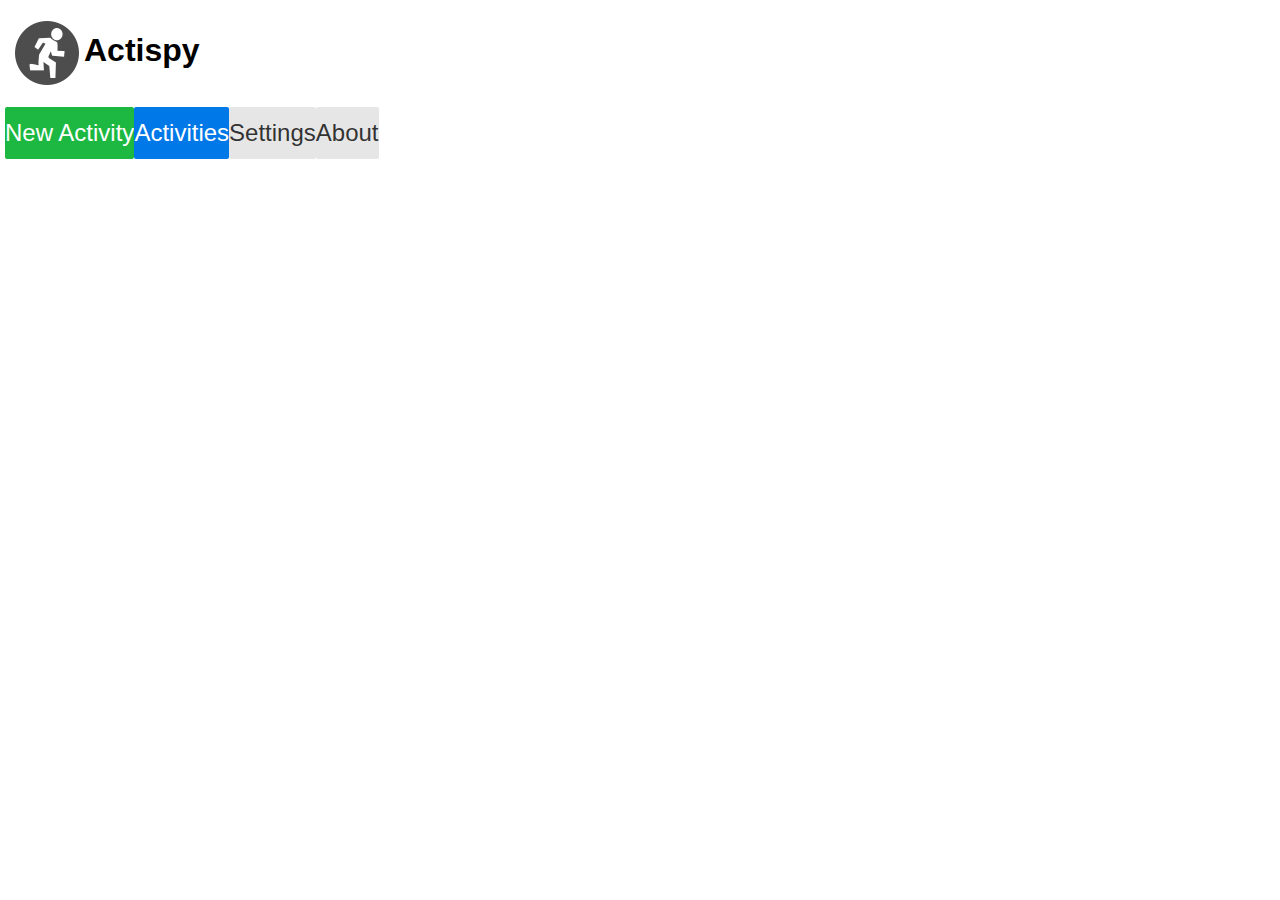
<file: index.html>
<!DOCTYPE html>
<html lang="en" ng-app="actispyApp">
  <head>
    <link rel="stylesheet" href="vendor/pure-min.css" />
    <link rel="stylesheet" href="vendor/leaflet.css" />
    <link rel="stylesheet" href="css/actispy.css" />
    <link rel="resource" type="application/l10n" href="locales/locales.ini" />
    <script src="vendor/l10n.js"></script>

    <script src="vendor/angular.min.js"></script>
    <script src="vendor/angular-route.min.js"></script>
    <script src="vendor/angular-touch.min.js"></script>
    <script src="vendor/leaflet.js"></script>
    <script src="vendor/underscore-min.js"></script>
    <script src="vendor/d3.v3.min.js"></script>
    <script src="script/util.js"></script>
    <script src="script/config.js"></script>
    <script src="script/app.js"></script>
    <script src="script/filters.js"></script>
    <script src="script/controllers.js"></script>
  </head>
  <body>
    <div class="container" ng-view></div>
  </body>
</html>
</file>
<file: vendor/leaflet.css>
/* required styles */

.leaflet-map-pane,
.leaflet-tile,
.leaflet-marker-icon,
.leaflet-marker-shadow,
.leaflet-tile-pane,
.leaflet-tile-container,
.leaflet-overlay-pane,
.leaflet-shadow-pane,
.leaflet-marker-pane,
.leaflet-popup-pane,
.leaflet-overlay-pane svg,
.leaflet-zoom-box,
.leaflet-image-layer,
.leaflet-layer {
	position: absolute;
	left: 0;
	top: 0;
	}
.leaflet-container {
	overflow: hidden;
	-ms-touch-action: none;
	}
.leaflet-tile,
.leaflet-marker-icon,
.leaflet-marker-shadow {
	-webkit-user-select: none;
	   -moz-user-select: none;
	        user-select: none;
	-webkit-user-drag: none;
	}
.leaflet-marker-icon,
.leaflet-marker-shadow {
	display: block;
	}
/* map is broken in FF if you have max-width: 100% on tiles */
.leaflet-container img {
	max-width: none !important;
	}
/* stupid Android 2 doesn't understand "max-width: none" properly */
.leaflet-container img.leaflet-image-layer {
	max-width: 15000px !important;
	}
.leaflet-tile {
	filter: inherit;
	visibility: hidden;
	}
.leaflet-tile-loaded {
	visibility: inherit;
	}
.leaflet-zoom-box {
	width: 0;
	height: 0;
	}
/* workaround for https://bugzilla.mozilla.org/show_bug.cgi?id=888319 */
.leaflet-overlay-pane svg {
	-moz-user-select: none;
	}

.leaflet-tile-pane    { z-index: 2; }
.leaflet-objects-pane { z-index: 3; }
.leaflet-overlay-pane { z-index: 4; }
.leaflet-shadow-pane  { z-index: 5; }
.leaflet-marker-pane  { z-index: 6; }
.leaflet-popup-pane   { z-index: 7; }

.leaflet-vml-shape {
	width: 1px;
	height: 1px;
	}
.lvml {
	behavior: url(#default#VML);
	display: inline-block;
	position: absolute;
	}


/* control positioning */

.leaflet-control {
	position: relative;
	z-index: 7;
	pointer-events: auto;
	}
.leaflet-top,
.leaflet-bottom {
	position: absolute;
	z-index: 1000;
	pointer-events: none;
	}
.leaflet-top {
	top: 0;
	}
.leaflet-right {
	right: 0;
	}
.leaflet-bottom {
	bottom: 0;
	}
.leaflet-left {
	left: 0;
	}
.leaflet-control {
	float: left;
	clear: both;
	}
.leaflet-right .leaflet-control {
	float: right;
	}
.leaflet-top .leaflet-control {
	margin-top: 10px;
	}
.leaflet-bottom .leaflet-control {
	margin-bottom: 10px;
	}
.leaflet-left .leaflet-control {
	margin-left: 10px;
	}
.leaflet-right .leaflet-control {
	margin-right: 10px;
	}


/* zoom and fade animations */

.leaflet-fade-anim .leaflet-tile,
.leaflet-fade-anim .leaflet-popup {
	opacity: 0;
	-webkit-transition: opacity 0.2s linear;
	   -moz-transition: opacity 0.2s linear;
	     -o-transition: opacity 0.2s linear;
	        transition: opacity 0.2s linear;
	}
.leaflet-fade-anim .leaflet-tile-loaded,
.leaflet-fade-anim .leaflet-map-pane .leaflet-popup {
	opacity: 1;
	}

.leaflet-zoom-anim .leaflet-zoom-animated {
	-webkit-transition: -webkit-transform 0.25s cubic-bezier(0,0,0.25,1);
	   -moz-transition:    -moz-transform 0.25s cubic-bezier(0,0,0.25,1);
	     -o-transition:      -o-transform 0.25s cubic-bezier(0,0,0.25,1);
	        transition:         transform 0.25s cubic-bezier(0,0,0.25,1);
	}
.leaflet-zoom-anim .leaflet-tile,
.leaflet-pan-anim .leaflet-tile,
.leaflet-touching .leaflet-zoom-animated {
	-webkit-transition: none;
	   -moz-transition: none;
	     -o-transition: none;
	        transition: none;
	}

.leaflet-zoom-anim .leaflet-zoom-hide {
	visibility: hidden;
	}


/* cursors */

.leaflet-clickable {
	cursor: pointer;
	}
.leaflet-container {
	cursor: -webkit-grab;
	cursor:    -moz-grab;
	}
.leaflet-popup-pane,
.leaflet-control {
	cursor: auto;
	}
.leaflet-dragging .leaflet-container,
.leaflet-dragging .leaflet-clickable {
	cursor: move;
	cursor: -webkit-grabbing;
	cursor:    -moz-grabbing;
	}


/* visual tweaks */

.leaflet-container {
	background: #ddd;
	outline: 0;
	}
.leaflet-container a {
	color: #0078A8;
	}
.leaflet-container a.leaflet-active {
	outline: 2px solid orange;
	}
.leaflet-zoom-box {
	border: 2px dotted #38f;
	background: rgba(255,255,255,0.5);
	}


/* general typography */
.leaflet-container {
	font: 12px/1.5 "Helvetica Neue", Arial, Helvetica, sans-serif;
	}


/* general toolbar styles */

.leaflet-bar {
	box-shadow: 0 1px 5px rgba(0,0,0,0.65);
	border-radius: 4px;
	}
.leaflet-bar a,
.leaflet-bar a:hover {
	background-color: #fff;
	border-bottom: 1px solid #ccc;
	width: 26px;
	height: 26px;
	line-height: 26px;
	display: block;
	text-align: center;
	text-decoration: none;
	color: black;
	}
.leaflet-bar a,
.leaflet-control-layers-toggle {
	background-position: 50% 50%;
	background-repeat: no-repeat;
	display: block;
	}
.leaflet-bar a:hover {
	background-color: #f4f4f4;
	}
.leaflet-bar a:first-child {
	border-top-left-radius: 4px;
	border-top-right-radius: 4px;
	}
.leaflet-bar a:last-child {
	border-bottom-left-radius: 4px;
	border-bottom-right-radius: 4px;
	border-bottom: none;
	}
.leaflet-bar a.leaflet-disabled {
	cursor: default;
	background-color: #f4f4f4;
	color: #bbb;
	}

.leaflet-touch .leaflet-bar a {
	width: 30px;
	height: 30px;
	line-height: 30px;
	}


/* zoom control */

.leaflet-control-zoom-in,
.leaflet-control-zoom-out {
	font: bold 18px 'Lucida Console', Monaco, monospace;
	text-indent: 1px;
	}
.leaflet-control-zoom-out {
	font-size: 20px;
	}

.leaflet-touch .leaflet-control-zoom-in {
	font-size: 22px;
	}
.leaflet-touch .leaflet-control-zoom-out {
	font-size: 24px;
	}


/* layers control */

.leaflet-control-layers {
	box-shadow: 0 1px 5px rgba(0,0,0,0.4);
	background: #fff;
	border-radius: 5px;
	}
.leaflet-control-layers-toggle {
	background-image: url(images/layers.png);
	width: 36px;
	height: 36px;
	}
.leaflet-retina .leaflet-control-layers-toggle {
	background-image: url(images/layers-2x.png);
	background-size: 26px 26px;
	}
.leaflet-touch .leaflet-control-layers-toggle {
	width: 44px;
	height: 44px;
	}
.leaflet-control-layers .leaflet-control-layers-list,
.leaflet-control-layers-expanded .leaflet-control-layers-toggle {
	display: none;
	}
.leaflet-control-layers-expanded .leaflet-control-layers-list {
	display: block;
	position: relative;
	}
.leaflet-control-layers-expanded {
	padding: 6px 10px 6px 6px;
	color: #333;
	background: #fff;
	}
.leaflet-control-layers-selector {
	margin-top: 2px;
	position: relative;
	top: 1px;
	}
.leaflet-control-layers label {
	display: block;
	}
.leaflet-control-layers-separator {
	height: 0;
	border-top: 1px solid #ddd;
	margin: 5px -10px 5px -6px;
	}


/* attribution and scale controls */

.leaflet-container .leaflet-control-attribution {
	background: #fff;
	background: rgba(255, 255, 255, 0.7);
	margin: 0;
	}
.leaflet-control-attribution,
.leaflet-control-scale-line {
	padding: 0 5px;
	color: #333;
	}
.leaflet-control-attribution a {
	text-decoration: none;
	}
.leaflet-control-attribution a:hover {
	text-decoration: underline;
	}
.leaflet-container .leaflet-control-attribution,
.leaflet-container .leaflet-control-scale {
	font-size: 11px;
	}
.leaflet-left .leaflet-control-scale {
	margin-left: 5px;
	}
.leaflet-bottom .leaflet-control-scale {
	margin-bottom: 5px;
	}
.leaflet-control-scale-line {
	border: 2px solid #777;
	border-top: none;
	line-height: 1.1;
	padding: 2px 5px 1px;
	font-size: 11px;
	white-space: nowrap;
	overflow: hidden;
	-moz-box-sizing: content-box;
	     box-sizing: content-box;

	background: #fff;
	background: rgba(255, 255, 255, 0.5);
	}
.leaflet-control-scale-line:not(:first-child) {
	border-top: 2px solid #777;
	border-bottom: none;
	margin-top: -2px;
	}
.leaflet-control-scale-line:not(:first-child):not(:last-child) {
	border-bottom: 2px solid #777;
	}

.leaflet-touch .leaflet-control-attribution,
.leaflet-touch .leaflet-control-layers,
.leaflet-touch .leaflet-bar {
	box-shadow: none;
	}
.leaflet-touch .leaflet-control-layers,
.leaflet-touch .leaflet-bar {
	border: 2px solid rgba(0,0,0,0.2);
	background-clip: padding-box;
	}


/* popup */

.leaflet-popup {
	position: absolute;
	text-align: center;
	}
.leaflet-popup-content-wrapper {
	padding: 1px;
	text-align: left;
	border-radius: 12px;
	}
.leaflet-popup-content {
	margin: 13px 19px;
	line-height: 1.4;
	}
.leaflet-popup-content p {
	margin: 18px 0;
	}
.leaflet-popup-tip-container {
	margin: 0 auto;
	width: 40px;
	height: 20px;
	position: relative;
	overflow: hidden;
	}
.leaflet-popup-tip {
	width: 17px;
	height: 17px;
	padding: 1px;

	margin: -10px auto 0;

	-webkit-transform: rotate(45deg);
	   -moz-transform: rotate(45deg);
	    -ms-transform: rotate(45deg);
	     -o-transform: rotate(45deg);
	        transform: rotate(45deg);
	}
.leaflet-popup-content-wrapper,
.leaflet-popup-tip {
	background: white;

	box-shadow: 0 3px 14px rgba(0,0,0,0.4);
	}
.leaflet-container a.leaflet-popup-close-button {
	position: absolute;
	top: 0;
	right: 0;
	padding: 4px 4px 0 0;
	text-align: center;
	width: 18px;
	height: 14px;
	font: 16px/14px Tahoma, Verdana, sans-serif;
	color: #c3c3c3;
	text-decoration: none;
	font-weight: bold;
	background: transparent;
	}
.leaflet-container a.leaflet-popup-close-button:hover {
	color: #999;
	}
.leaflet-popup-scrolled {
	overflow: auto;
	border-bottom: 1px solid #ddd;
	border-top: 1px solid #ddd;
	}

.leaflet-oldie .leaflet-popup-content-wrapper {
	zoom: 1;
	}
.leaflet-oldie .leaflet-popup-tip {
	width: 24px;
	margin: 0 auto;

	-ms-filter: "progid:DXImageTransform.Microsoft.Matrix(M11=0.70710678, M12=0.70710678, M21=-0.70710678, M22=0.70710678)";
	filter: progid:DXImageTransform.Microsoft.Matrix(M11=0.70710678, M12=0.70710678, M21=-0.70710678, M22=0.70710678);
	}
.leaflet-oldie .leaflet-popup-tip-container {
	margin-top: -1px;
	}

.leaflet-oldie .leaflet-control-zoom,
.leaflet-oldie .leaflet-control-layers,
.leaflet-oldie .leaflet-popup-content-wrapper,
.leaflet-oldie .leaflet-popup-tip {
	border: 1px solid #999;
	}


/* div icon */

.leaflet-div-icon {
	background: #fff;
	border: 1px solid #666;
	}
</file>
<file: css/actispy.css>
#map, .graph {
    width: 100%;
    height: 200px;
    margin-top: 10px;
    border-radius: 2px;
    }

.container {
    margin-left: 5px;
    margin-right: 5px;
    }
.pure-button {
    padding-left: 0;
    padding-right: 0;
    font-size: 1.5em;
    }
.button-back {
    padding-left: 0.5em;
    padding-right: 0.5em;
    font-size: 1em;
    }
.pure-button-success {
    color: white;
    background: rgb(28, 184, 65); /* this is a green */
    }

.pure-button-warning {
    color: white;
    background: rgb(223, 117, 20); /* this is an orange */
    }
.menu {
    list-style: none;
    padding: 0;
    }
.menu li {
    margin-bottom: 10px;
    }
h1 > img {  
    height: 2em;
    vertical-align: middle;
    margin-right: 5px;
    margin-left: 10px;
    }

.display > div {
    text-align: center;
    background: #F0F0F0;
    margin-bottom: 5px;
    border-radius: 2px;
    font-size: 1.5em;
    }

.display h2 {
    margin-bottom: 2px;
    font-size: 0.8em;
    margin-top: 5px;
    }

.selectors i {
    display: inline-block;
    height: 2em;
    width: 2em;
    }

.icon {
    display: inline-block;
    width: 2em;
    height: 2em;
    vertical-align: middle;
    }

.selectors button {
    margin: 5px 2.5px;
    padding: 0.5em 2em;
    font-size: 1em;
    }

.selectors button.selected {
    background-color: #4d4d4d;
    }

.running {
    background: url('/images/icon-128.png') no-repeat;
    background-size: 100%;
    }

.cycling {
    background: url('/images/icon-cycling.png') no-repeat;
    background-size: 100%;

    }

.hiking {
    background: url('/images/icon-hiking.png') no-repeat;
    background-size: 100%;
    }

.activitylist {
    list-style: none;
    padding: 0;
    margin: 0;
    }
.activitylist li {
    background-color: #F0F0F0;
    border-radius: 2px;
    margin-bottom: 5px;
    }
.activitylist li ul {
    list-style: none;
    padding: 0;
    margin: 0;
    }

.activitylist h2 {
    margin-top: 0px;
    margin-bottom: 2px;
    }
.activitylist li a {
    color: #000;
    }

.hidden {
    display: None;
    }

.message {
    padding: 0.5em 2em;
    font-size: 1.5em;
    border-radius: 2px;
    background: #e6e6e6;
    margin-top: 5px;
    margin-bottom: 5px;
    text-align: center;
    }

form {
    margin-bottom: 5px;
    }
 
 .graph svg path {
    stroke: #000080;
    stroke-width: 3px;
    fill: none;
    }
.graph svg .axis path, .graph svg .axis line {
    stroke: #CCC;
    stroke-width: 1px;
    }

.graph svg .axis text {
    font-size: 0.7em;
    }
    
button > span {
    display: none;
    }

button > span.active {
    display: inline;
    }
</file>
